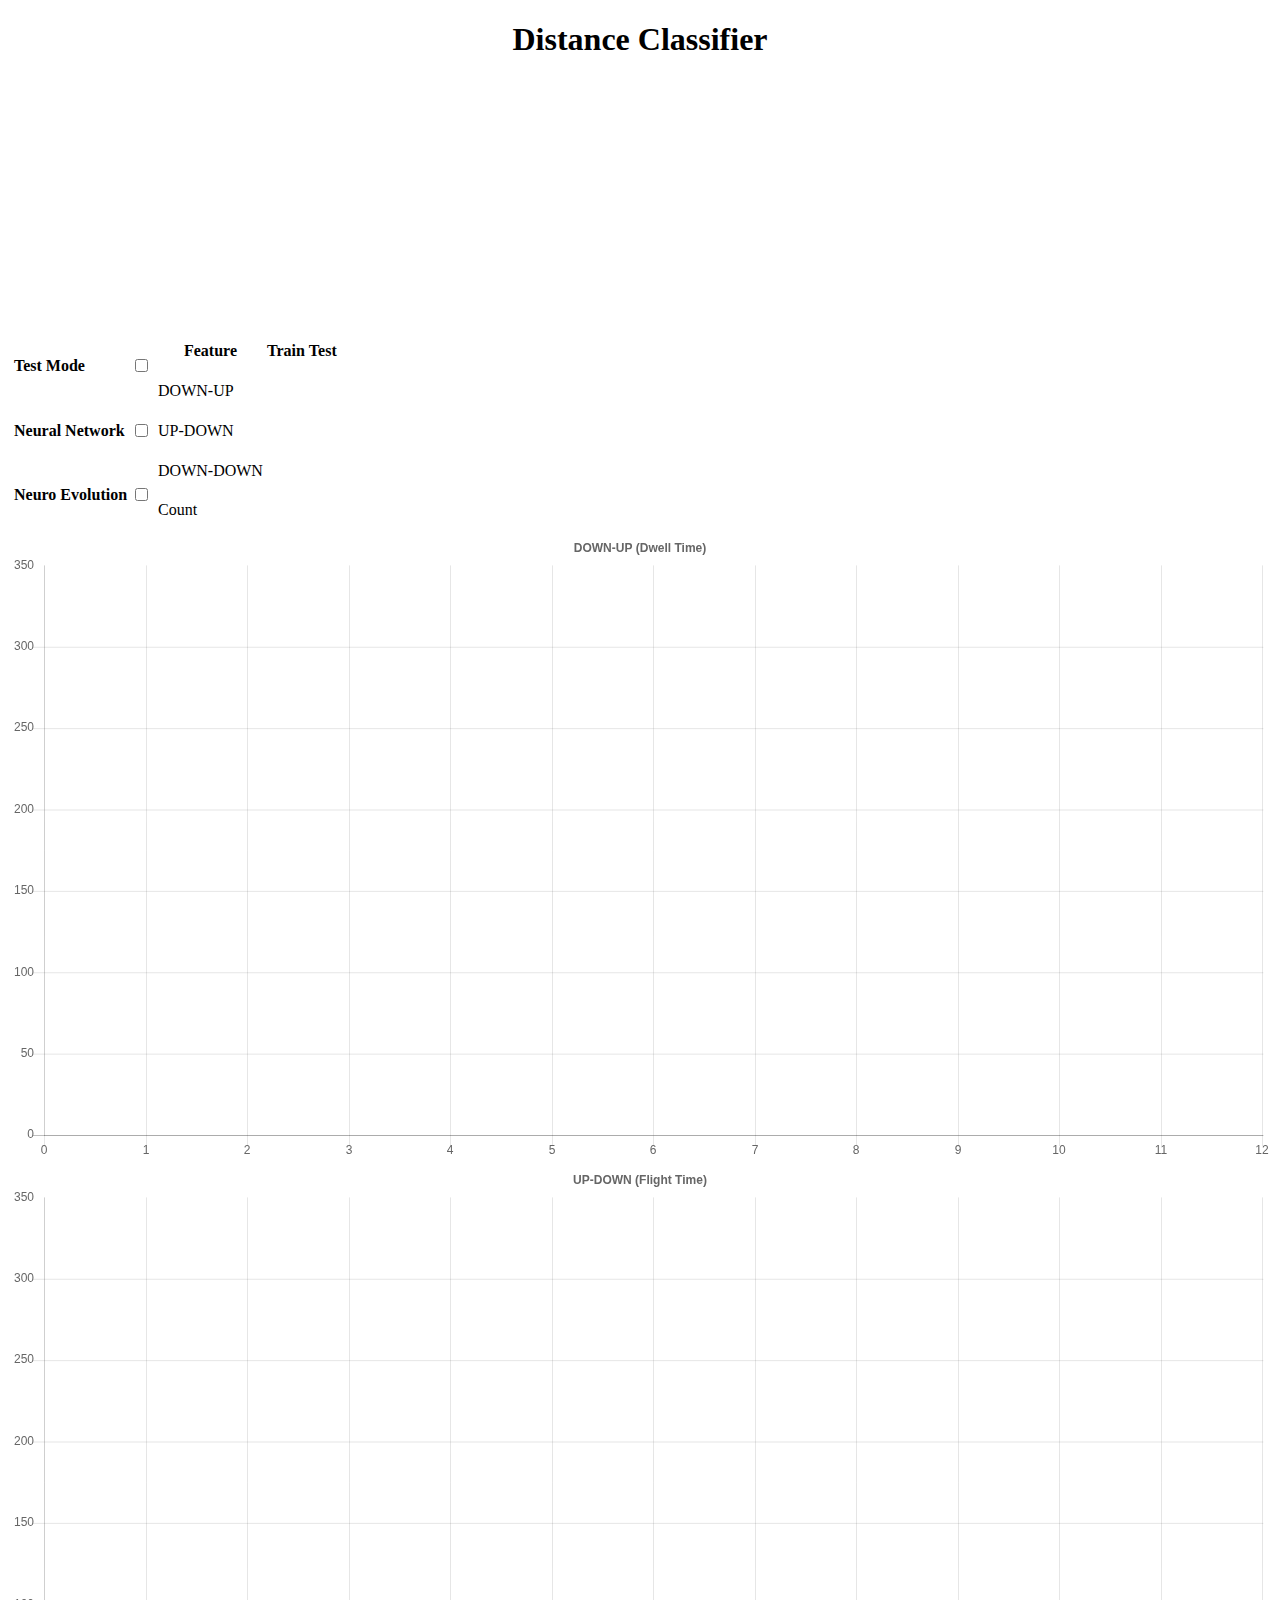
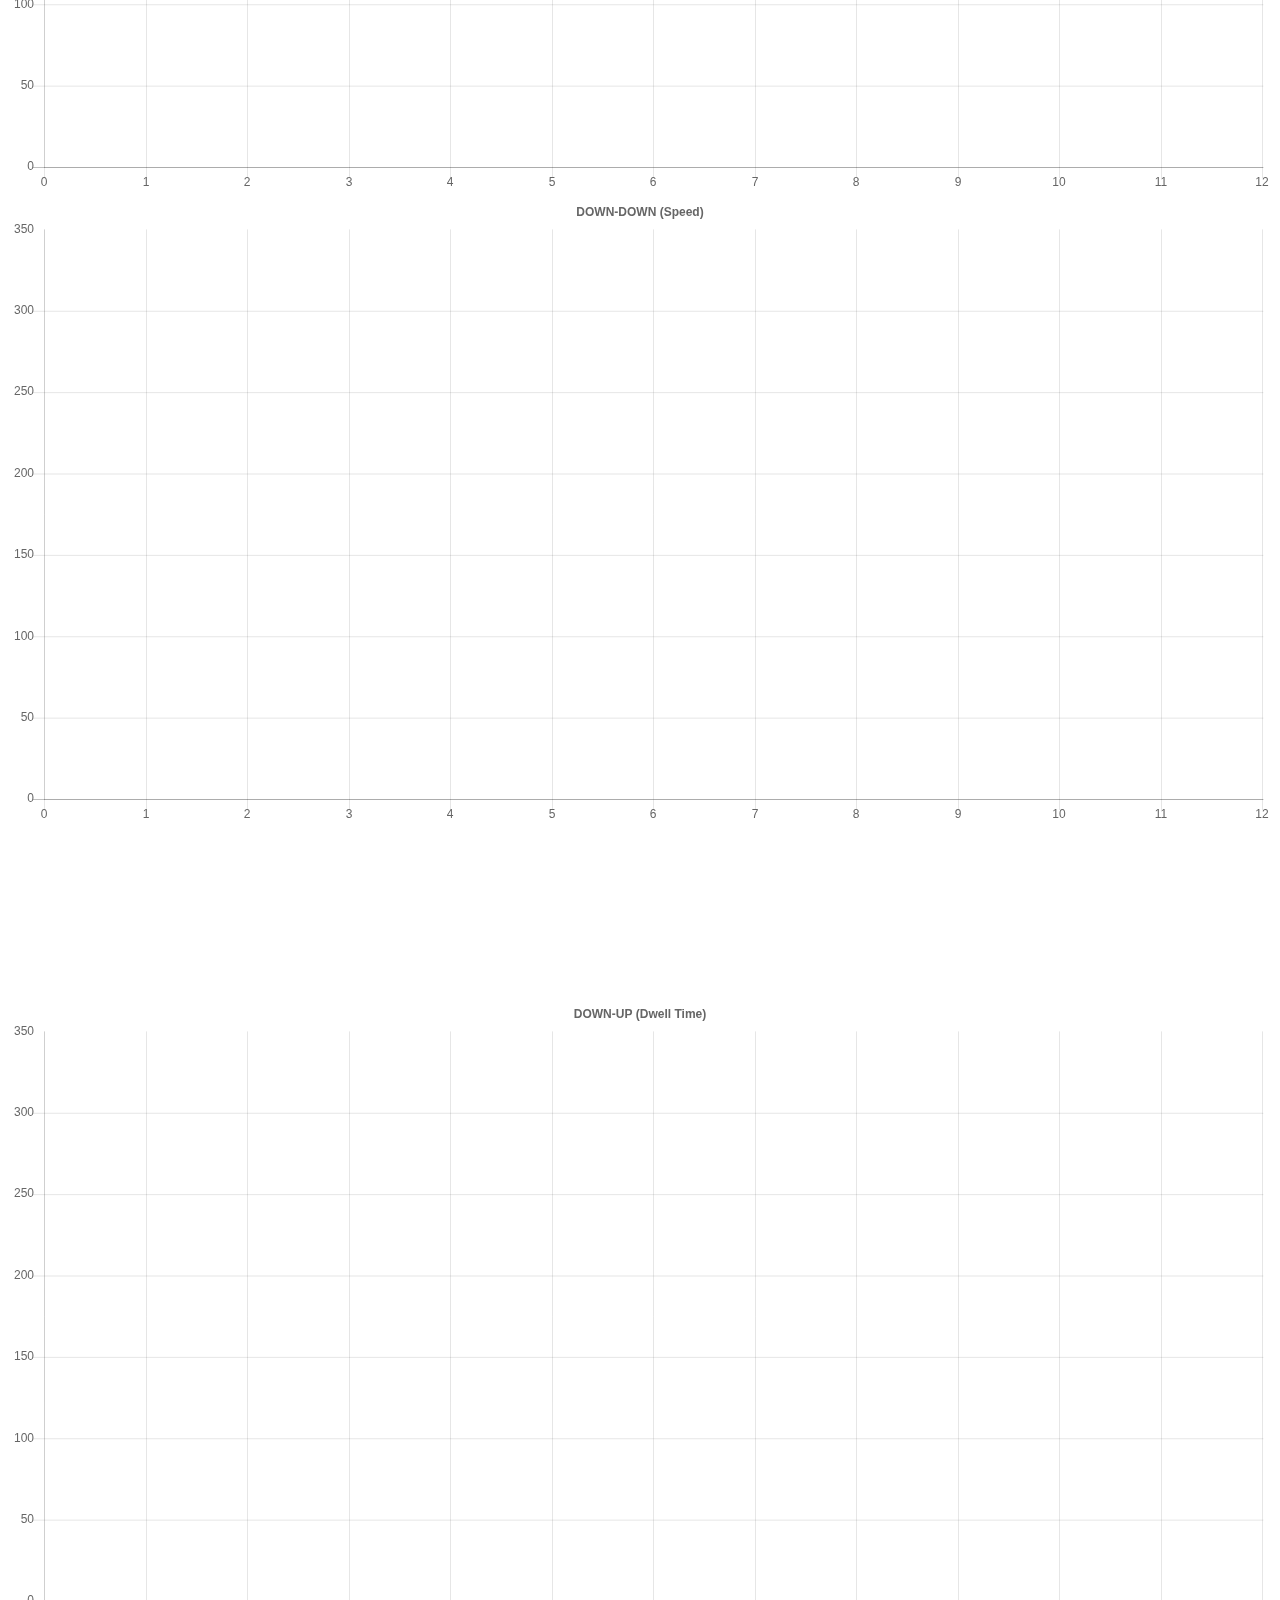
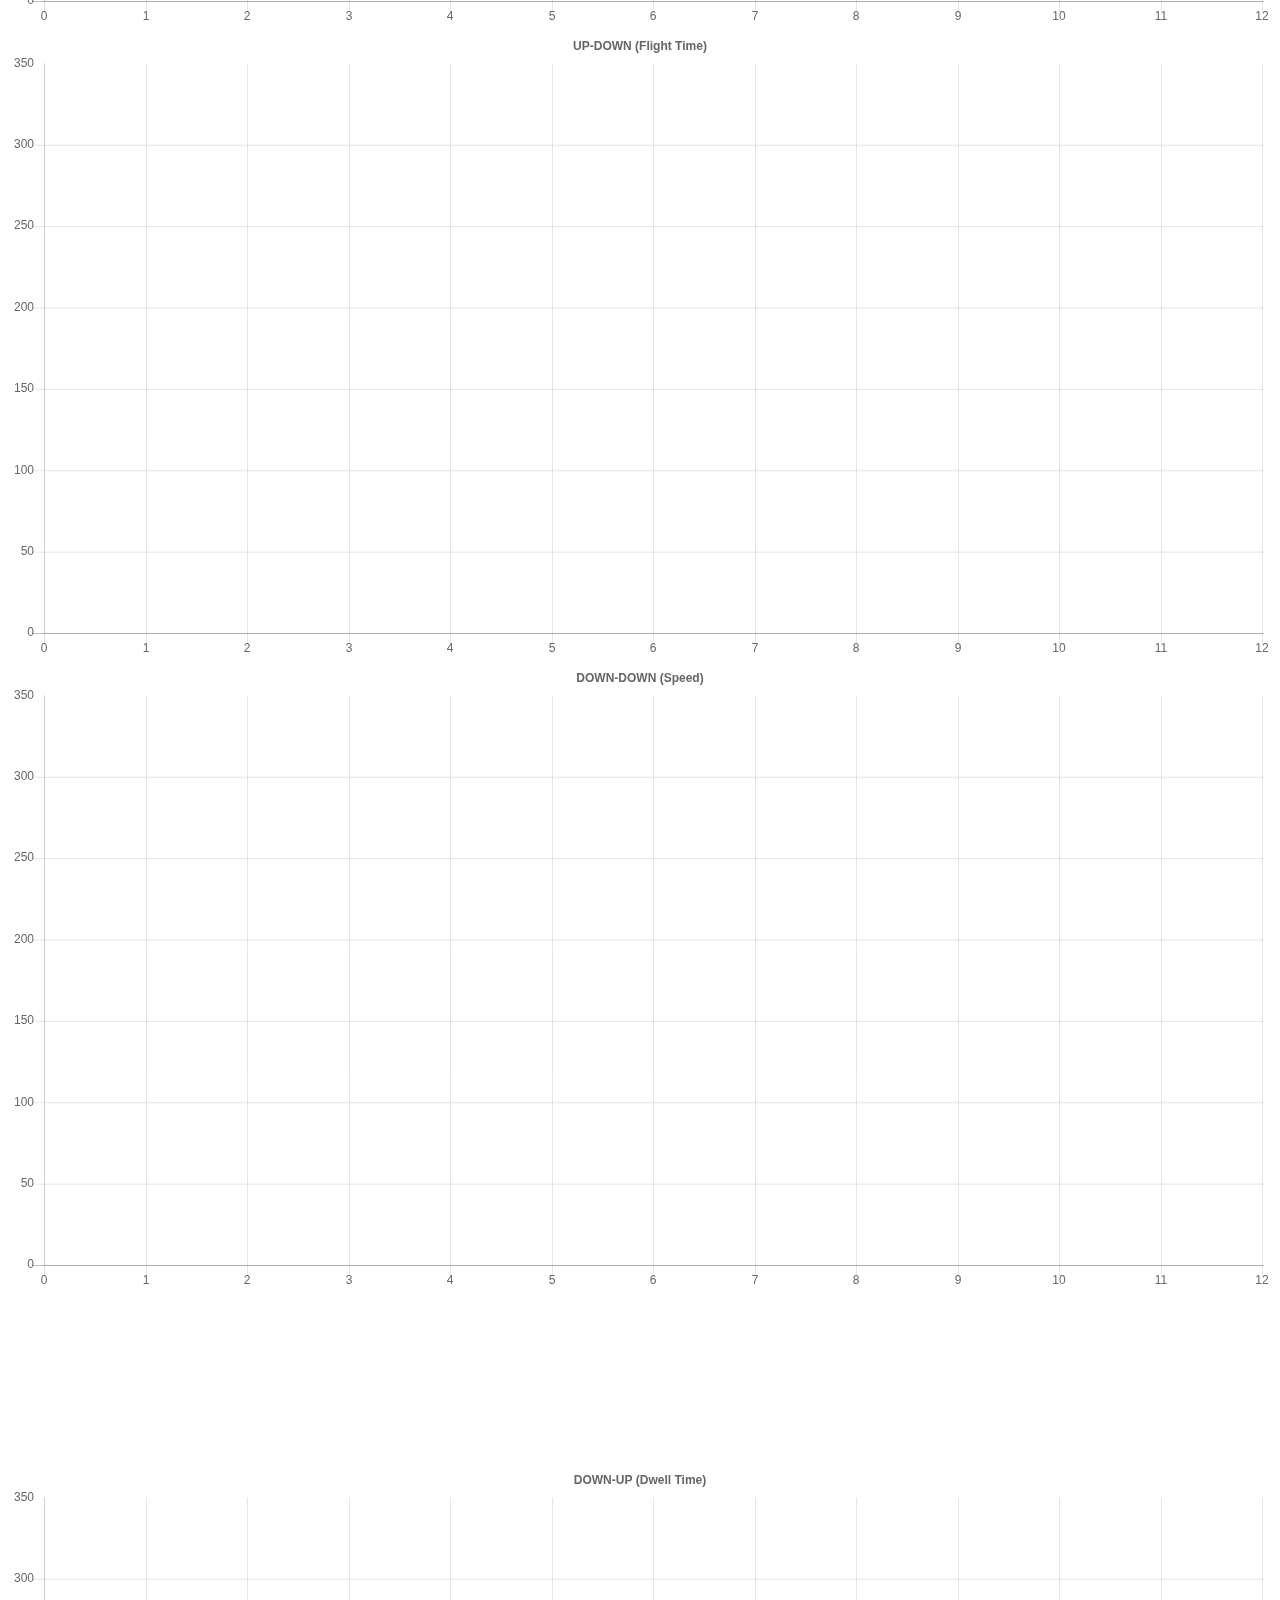
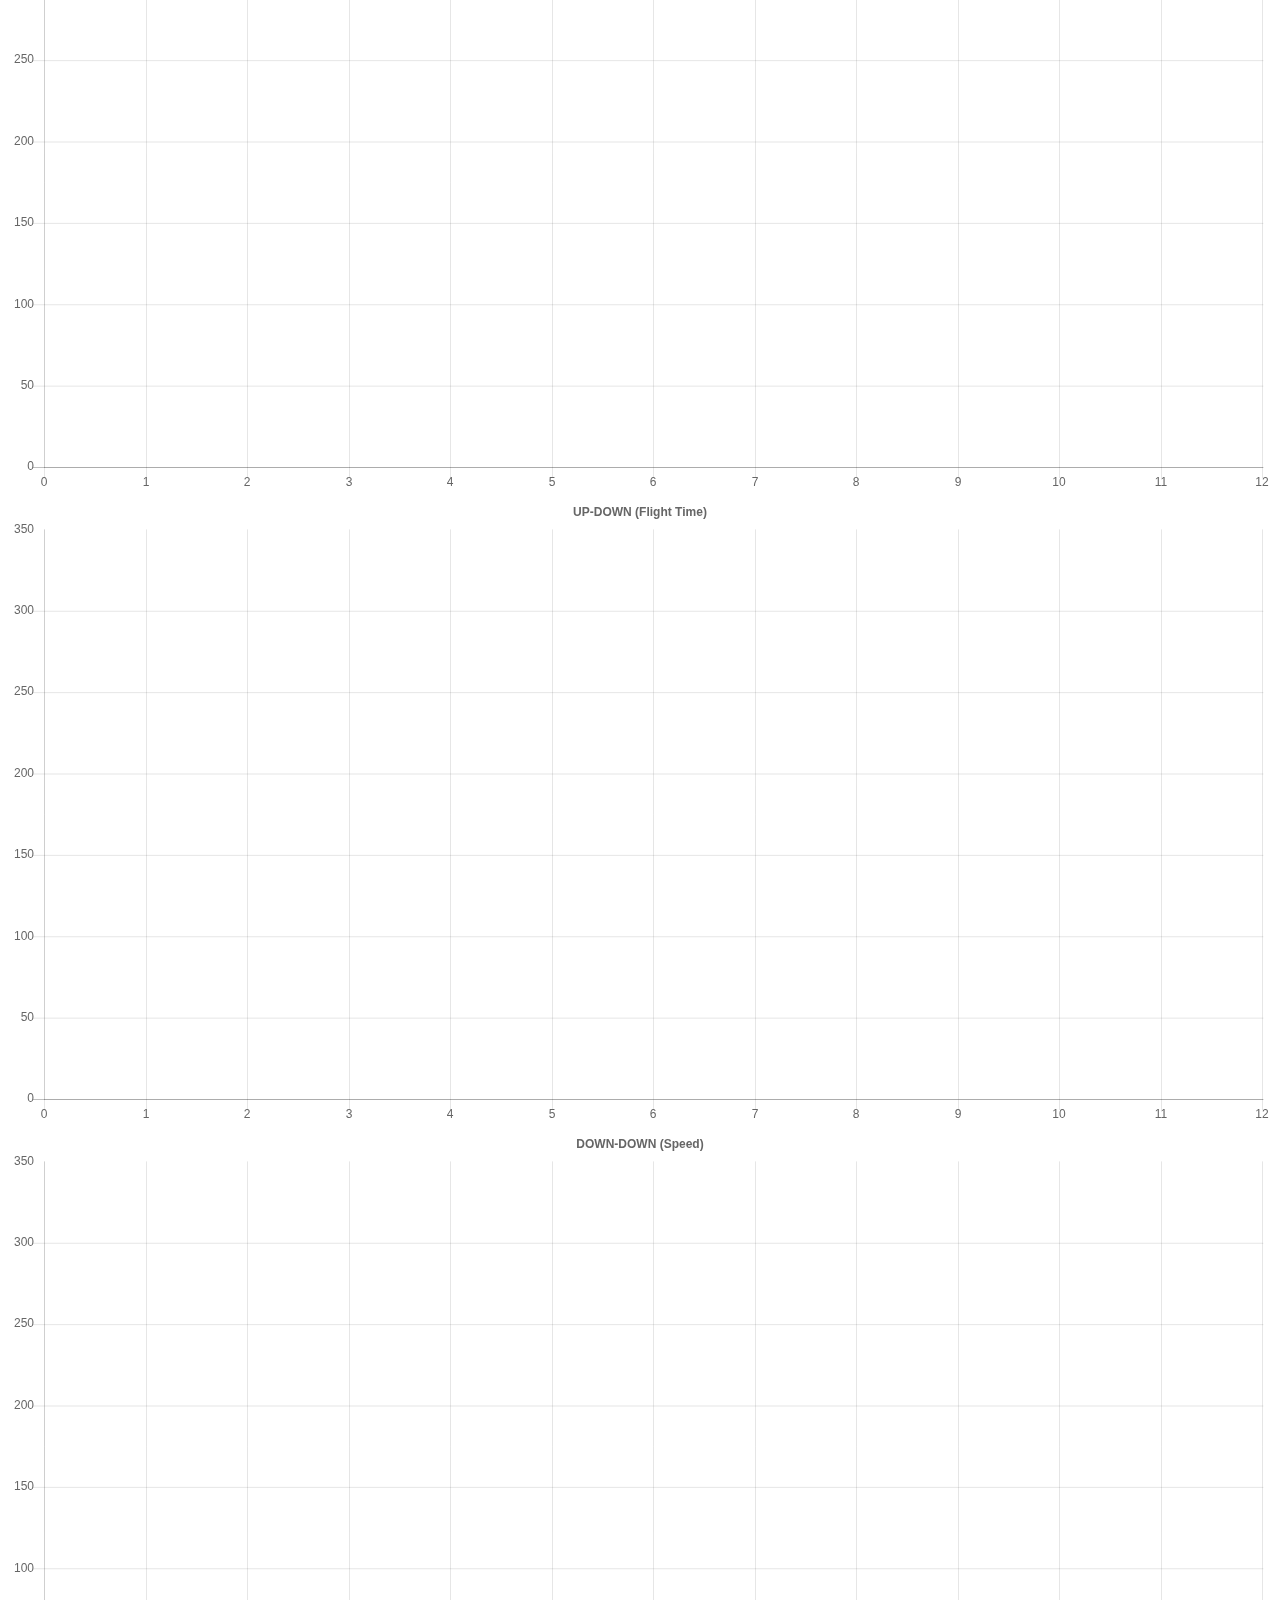
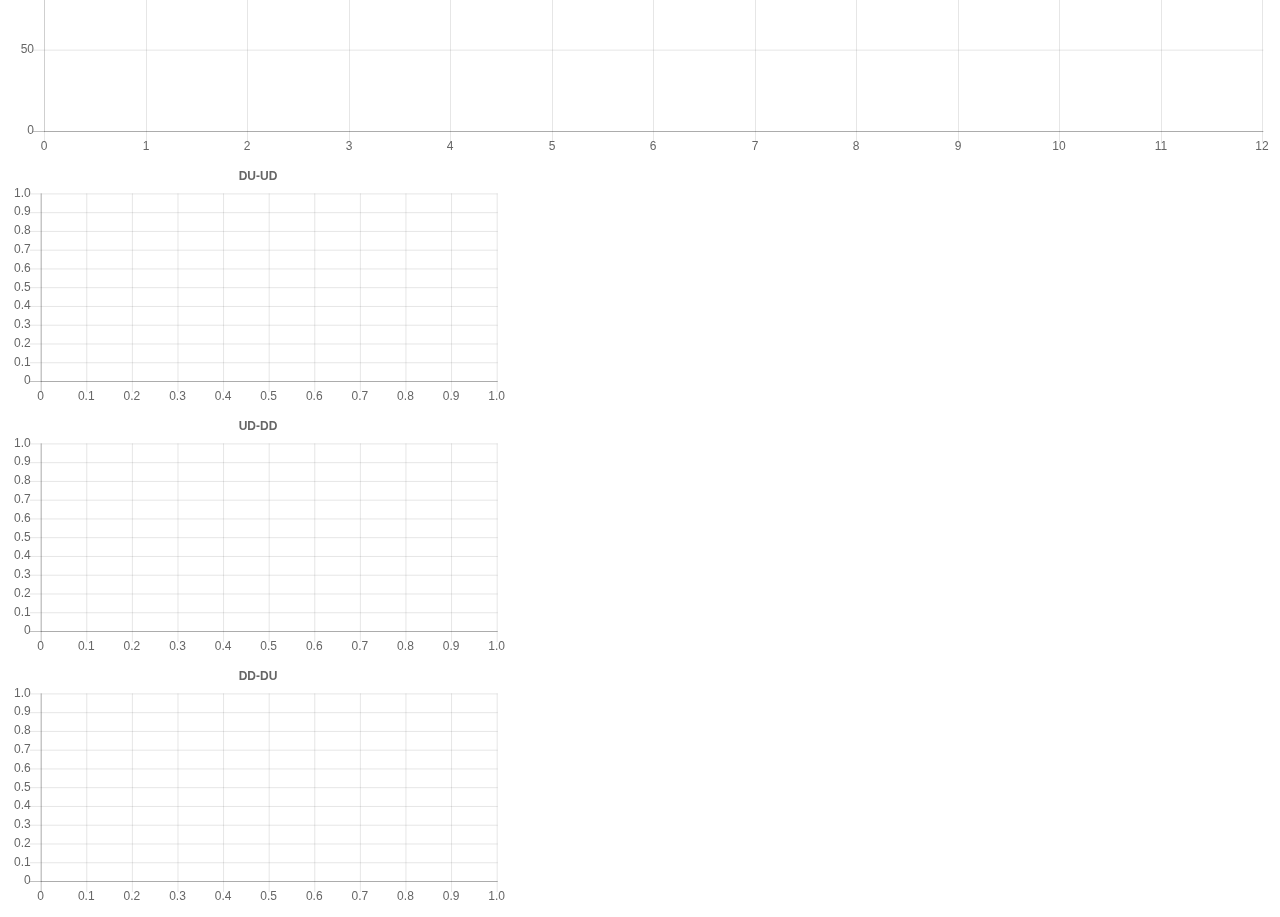
<file: keystroke.html>
<!DOCTYPE HTML PUBLIC "-//W3C//DTD HTML 4.01//EN"
   "http://www.w3.org/TR/html4/strict.dtd">
<html>
  <title>
    Keystroke Dynamics Demo
  </title>

<head>
    <meta charset='utf-8'>
    <meta http-equiv="X-UA-Compatible" content="chrome=1">
    <meta name="description" content="RSA conference APJ 2018 Presentation and
    Demo">
    <meta name="keywords" content="Security, Machine Learning, Keystroke
  <link rel="stylesheet" type="text/css" href="styles.css" media="screen">

  <script src="Chart.min.js"></script>
  <script src="ml.min.js"></script>
  <script src="math.min.js"></script>
  <script src="neataptic.js"></script>
  <script src="keystroke.js"></script>
</head>
<body>
<div class="container">
  <div class="chart-container" style="position: absolute: 0px; top: 0px; right: 0px; bottom: 0px;">
    <H1 align=center style="font-family:verdana; font-size:30">Distance Classifier</H1>
    <canvas id="textEntry" width="1000" height="500" class="chartjs-render-monitor" style="display: block; height: 250px; width: 800px;"></canvas>
    <table>
      <tr>
        <td rowspan=5>
          <table>
            <tr>
              <td> 
                <H4 style="font-family:verdana; font-size:20">Test Mode</H4>
              </td> 
              <td> 
                <!-- Rounded switch -->
                <label class="switch"> <input type="checkbox" id="testCheck" onclick="startTest()"> <span class="slider round"></span> </label>
              </td>
            </tr>
            <tr>
              <td> 
                <H4 style="font-family:verdana; font-size:20">Neural Network</H4>
              </td> 
              <td> 
                <!-- Rounded switch -->
                <label class="switch"> <input type="checkbox" id="nnpredict" onclick="showNN()"> <span class="slider round"></span> </label>
              </td>
            </tr>
            <tr>
              <td> 
                <H4 style="font-family:verdana; font-size:20">Neuro Evolution</H4>
              </td> 
              <td> 
                <!-- Rounded switch -->
                <label class="switch"> <input type="checkbox" id="nepredict" onclick="showNE()"> <span class="slider round"></span> </label>
              </td>
            </tr>
          </table>
        </td>
        <th>Feature</th>
        <th>Train</th>
        <th>Test</th>
      </tr>
      <tr>
        <td>DOWN-UP</td>
        <td id=dutrain></td>
        <td id=dutest></td>
      </tr>
      <tr>
        <td>UP-DOWN</td>
        <td id=udtrain></td>
        <td id=udtest></td>
      </tr>
      <tr>
        <td>DOWN-DOWN</td>
        <td id=ddtrain></td>
        <td id=ddtest></td>
      </tr>
      <tr>
        <td>Count</td>
        <td id=count></td>
        <td></td>
      </tr>
    </table>
  </div>
  <div class="chart-container" style="position: absolute: 0px; top: 0px; right: 0px; bottom: 0px;">
    <canvas id="DUChart" width="1000" height="500" class="chartjs-render-monitor" style="display: block; height: 250px; width: 500px;"></canvas>
  </div>
  <div class="chart-container" style="position: absolute: 0px; top: 0px; right: 0px; bottom: 0px;">
    <canvas id="UDChart" width="1000" height="500" class="chartjs-render-monitor" style="display: block; height: 250px; width: 500px;"></canvas>
  </div>
  <div class="chart-container" style="position: absolute: 0px; top: 0px; right: 0px; bottom: 0px;">
    <canvas id="DDChart" width="1000" height="500" class="chartjs-render-monitor" style="display: block; height: 250px; width: 500px;"></canvas>
  </div>


  <div class="chart-container" style="position: absolute: 0px; top: 0px; right: 0px; bottom: 0px;">
    <H1 id="nnheader" align=center style="visibility: hidden; font-family:verdana; font-size:50"> Neural Network </H1>
    <table id="nntable" style="visibility: hidden;">
      <tr>
        <th>Feature</th>
        <th>Neural Network</th>
        <th>Distance Classifier</th>
      </tr>
      <tr>
        <td>DOWN-UP</td>
        <td id=dunnpred></td>
        <td id=dunnsmd></td>
      </tr>
      <tr>
        <td>UP-DOWN</td>
        <td id=udnnpred></td>
        <td id=udnnsmd></td>
      </tr>
      <tr>
        <td>DOWN-DOWN</td>
        <td id=ddnnpred></td>
        <td id=ddnnsmd></td>
      </tr>
    </table>
  </div>
  <div class="chart-container" style="position: absolute: 0px; top: 0px; right: 0px; bottom: 0px;">
    <canvas id="DUNNChart" width="1000" height="500" class="chartjs-render-monitor" style="display: block; height: 250px; width: 500px;"></canvas>
  </div>
  <div class="chart-container" style="position: absolute: 0px; top: 0px; right: 0px; bottom: 0px;">
    <canvas id="UDNNChart" width="1000" height="500" class="chartjs-render-monitor" style="display: block; height: 250px; width: 500px;"></canvas>
  </div>
  <div class="chart-container" style="position: absolute: 0px; top: 0px; right: 0px; bottom: 0px;">
    <canvas id="DDNNChart" width="1000" height="500" class="chartjs-render-monitor" style="display: block; height: 250px; width: 500px;"></canvas>
  </div>


  <div class="chart-container" style="position: absolute: 0px; top: 0px; right: 0px; bottom: 0px;">
    <H1 id="neheader" align=center style="visibility: hidden; font-family:verdana; font-size:50"> Neuro-Evolutionary Network </H1>
    <table id="netable" style="visibility: hidden;">
      <tr>
        <th>Feature</th>
        <th>Neuro-Evolutionary Network</th>
        <th>Neural Network</th>
        <th>Distance Classifier</th>
      </tr>
      <tr>
        <td>DOWN-UP</td>
        <td id=dunepred></td>
        <td id=dunnpred_></td>
        <td id=dunnsmd_></td>
      </tr>
      <tr>
        <td>UP-DOWN</td>
        <td id=udnepred></td>
        <td id=udnnpred_></td>
        <td id=udnnsmd_></td>
      </tr>
      <tr>
        <td>DOWN-DOWN</td>
        <td id=ddnepred></td>
        <td id=ddnnpred_></td>
        <td id=ddnnsmd_></td>
      </tr>
    </table>
  </div>
  <div class="chart-container" style="position: absolute: 0px; top: 0px; right: 0px; bottom: 0px;">
    <canvas id="DUNEChart" width="1000" height="500" class="chartjs-render-monitor" style="display: block; height: 250px; width: 500px;"></canvas>
  </div>
  <div class="chart-container" style="position: absolute: 0px; top: 0px; right: 0px; bottom: 0px;">
    <canvas id="UDNEChart" width="1000" height="500" class="chartjs-render-monitor" style="display: block; height: 250px; width: 500px;"></canvas>
  </div>
  <div class="chart-container" style="position: absolute: 0px; top: 0px; right: 0px; bottom: 0px;">
    <canvas id="DDNEChart" width="1000" height="500" class="chartjs-render-monitor" style="display: block; height: 250px; width: 500px;"></canvas>
  </div>


  <div class="chart-container" style="position: absolute: 0px; top: 0px; right: 0px; bottom: 0px; width: 500px">
    <canvas id="DU-UD" class="chartjs-render-monitor" style="display: block; height: 250px; width: 500px;"></canvas>
  </div>
  <div class="chart-container" style="position: absolute: 0px; top: 0px; right: 0px; bottom: 0px; width: 500px">
    <canvas id="UD-DD" class="chartjs-render-monitor" style="display: block; height: 250px; width: 500px;"></canvas>
  </div>
  <div class="chart-container" style="position: absolute: 0px; top: 0px; right: 0px; bottom: 0px; width: 500px">
    <canvas id="DD-DU" class="chartjs-render-monitor" style="display: block; height: 250px; width: 500px;"></canvas>
  </div>
</div>

</body>
</html>
</file>
<file: styles.css>
canvas{
    -moz-user-select: none;
    -webkit-user-select: none;
    -ms-user-select: none;
  }
  .chart-container {
    width: 800px;
    margin-left: 40px;
    margin-right: 40px;
    margin-bottom: 40px;
  }
  .container {
    display: flex;
    flex-direction: row;
    flex-wrap: wrap;
    justify-content: center;
  }

/* The switch - the box around the slider */
.switch {
  position: relative;
  display: inline-block;
  width: 60px;
  height: 34px;
}

/* Hide default HTML checkbox */
.switch input {display:none;}

/* The slider */
.slider {
  position: absolute;
  cursor: pointer;
  top: 0;
  left: 0;
  right: 0;
  bottom: 0;
  background-color: #ccc;
  -webkit-transition: .4s;
  transition: .4s;
}

.slider:before {
  position: absolute;
  content: "";
  height: 26px;
  width: 26px;
  left: 4px;
  bottom: 4px;
  background-color: white;
  -webkit-transition: .4s;
  transition: .4s;
}

input:checked + .slider {
  background-color: #2196F3;
}

input:focus + .slider {
  box-shadow: 0 0 1px #2196F3;
}

input:checked + .slider:before {
  -webkit-transform: translateX(26px);
  -ms-transform: translateX(26px);
  transform: translateX(26px);
}

/* Rounded sliders */
.slider.round {
  border-radius: 34px;
}

.slider.round:before {
  border-radius: 50%;
}

  table {
    font-family: arial, sans-serif;
    border-collapse: collapse;
    width: 100%;
}

td, th {
    border: 0px solid #dddddd;
    text-align: left;
    padding: 6px;
}
th {
    background-color: #4CAF50;
    color: white;
}

tr:nth-child(even) {
    background-color: #eeeeee;
}
</file>
